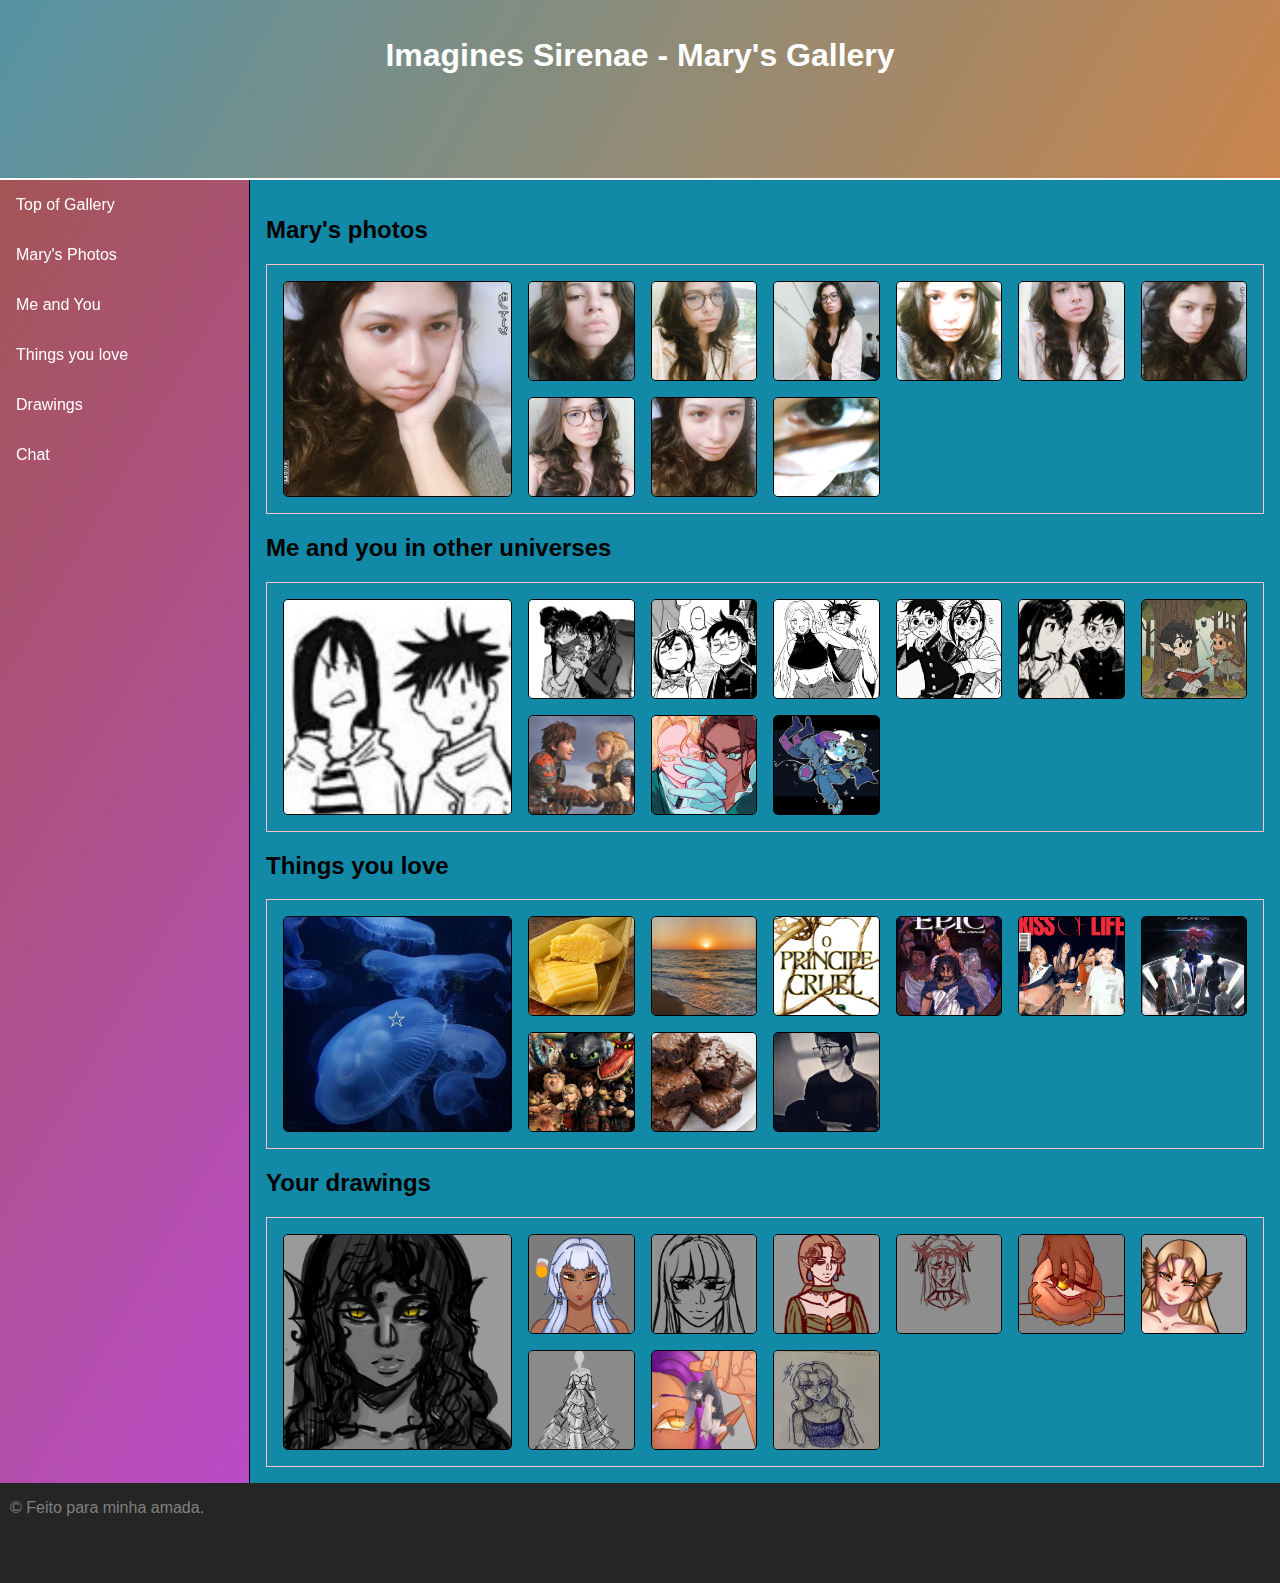
<file: index.html>
<!DOCTYPE html>
<html lang="en">

<head>
  <meta charset="UTF-8">
  <meta name="viewport" content="width=device-width, initial-scale=1.0">
  <title>Mary's Gallery</title>
  <link rel="stylesheet" href="assets/main.css">
  <link rel="stylesheet" href="assets/responsive-grid.css">
  <script defer src="assets/main.js" defer></script>
</head>

<body>
  <header id="topo" class="title">
    <h1>Imagines Sirenae - Mary's Gallery</h1>
  </header>
  <aside>
    <div>
      <div class="TopoDaGaleria">
      <a href="#topo" class="nomes">Top of Gallery</a>
      </div>
      <div class="MaryPhotos">
      <a href="#Mary1" class="nomes">Mary's Photos</a>
      </div>
      <div class="MeAndYou">
      <a href="#Mary2" class="nomes">Me and You</a>
      </div>
      <div class="ThingsYouLove">
      <a href="#Mary3" class="nomes">Things you love</a>
      </div>
      <div class="Drawings">
      <a href="#Mary4" class="nomes">Drawings</a>
      </div>
      <div class="Chat">
      <a href="assets/chat.html" class="nomes">Chat</a>
      </div>    
    </div>
  </aside>
  <main>
    <h2 id="Mary1">Mary's photos</h2>
    <div class="galeria" data-folder="mary1" data-total="10"></div>

    <h2 id="Mary2">Me and you in other universes</h2>
    <div class="galeria" data-folder="universos" data-total="10"></div>

    <h2 id="Mary3">Things you love</h2>
    <div class="galeria" data-folder="favoritas" data-total="10"></div>

    <h2 id="Mary4">Your drawings</h2>
    <div class="galeria" data-folder="desenhos" data-total="10"></div>
  </main>
  <footer>
    <div class="rodape">
      <p>© Feito para minha amada.</p>
    </div>
  </footer>

  <dialog class="galeria-image-modal">
    <button class="bt-close"></button>
    <div class="content"></div>
    <button class="bt-prev"><<</button>
    <button class="bt-next">>></button>
  </dialog>
</body>

</html>
</file>
<file: assets/main.css>
* {
  font-family: Arial, Helvetica, sans-serif;
  box-sizing: border-box;
}

html {
  scroll-behavior: smooth;
}

body {
  margin: 0;
  border: 0;
}

header {
  background-image: linear-gradient(120deg, #5593A4, #C8844C);
  font-family:cursive;
  color: #FFF;
  padding: 1rem 5rem;
  margin-bottom: 2px;
}

main {
  background-color: #1289A7;
  padding: 1rem;
}

main .galeria > div {
  position: relative;
  border-radius: 5px;
  transition: 0,15s;
}

main .galeria > div > img {
  position: absolute;
  top: 0;
  width: 100%;
  height: 100%;
  object-fit: cover;
}

main .galeria > div:hover {
  transform-origin: center;
  transform: scale(1.5);
}

main .galeria:hover > div:not(:hover) {
  transform: scale(0.95);
  filter: grayscale(100%);
}

aside {
  background-color: pink;
  border-right: 1px solid #000;
}

aside > div {
  position: sticky;
  top: 0;
}

aside a {
  display: block;
  text-decoration: none;
  padding: 1rem;
  transition: 0.2s;
}

aside a:hover {
  background-color: rgba(0, 0, 0, 0.15);
}

h2 {
  text-align: left;
}

h1 {
  text-align: center;
}

aside {
  background-image: linear-gradient(120deg, #a45555, #b94cc8);
}

footer {
  height: auto;
  margin: 0;
  padding: -50;
  background-color: rgb(37, 37, 37);
}

.galeria-image-modal .bt-close {
  background-color: rgb(252, 104, 104);
  cursor: pointer;
  display: grid;
  place-items: center;
  outline: none;
}

.galeria {
  display: grid;
  grid-template-columns: repeat(auto-fill, minmax(200px, 1fr));
  gap: 1rem;
}

.galeria img {
  width: 100%;
  height: 100%;
  object-fit: cover;
}

.rodape {
  margin-top: 10px;
  margin-left: 10px;
  color: grey;
}

.nomes {
  color: white;
  font-family:'Gill Sans', 'Gill Sans MT', Calibri, 'Trebuchet MS', sans-serif;
}
</file>
<file: assets/responsive-grid.css>
header {
  grid-area: header;
}

aside {
  grid-area: aside;
}

main {
  grid-area: content;
}

footer {
  grid-area: footer;
}

body {
  display: grid;
  grid-template-columns: 250px 1fr;
  grid-template-rows: 20vh 1fr 100px;
  grid-template-areas: "header header" "aside  content" "footer footer";
  min-height: 100vh;
  margin: 0;
  border: 0;
}

main .galeria {
  border: 1px solid pink;
  padding: 1rem;
  display: grid;
  gap: 1rem;
  grid-template-columns: repeat(auto-fill, minmax(100px, 1fr));
  grid-auto-rows: 100px;
}

main .galeria > div {
  border: 1px solid #000;
  height: 100%;
  position: relative;
  overflow: hidden;
  transition: ease-in-out .3s;
}

main .galeria> div:hover {
  transform: scale(1.5);
  z-index: 99;
  box-shadow: 0 0 10px 5px rgba(0, 0, 0, 0.5);
  cursor: pointer;
  border-radius: 50%;
}

main .galeria > div:first-child {
  grid-area: span 2 / span 2;
}

main .galeria > div img {
  width: 100%;
  height: 100%;
  object-fit: cover;
}

.galeria-image-modal {
  border-radius: 5px;
  border: 1px solid black;
  position: fixed;
  overflow: unset;
}

.galeria-image-modal::backdrop {
  background-color: rgba(0, 0, 0, 0.8);
  backdrop-filter: blur(2px);
}

.galeria-image-modal .bt-close {
  --size: 3rem;
  --translate: calc(var(--size) / 3 * -1);
  height: var(--size);
  width: var(--size);
  border-radius: 50%;
  color: transparent;
  position: absolute;
  right: var(--translate);
  top: var(--translate);
}

.galeria-image-modal .bt-close::after {
  content: "✕";
  color: red;
  font-size: calc(var(--size) / 2);
}

.galeria-image-modal .content img {
  max-height: 90vh;
  max-width: 100%;
}

@media screen and (max-width: 600px) {
  body {
    grid-template-columns: 1fr;
    grid-template-rows: 100px 100px 1fr 100px;
    grid-template-areas: "header" "aside" "content" "footer";
  }
}
</file>
